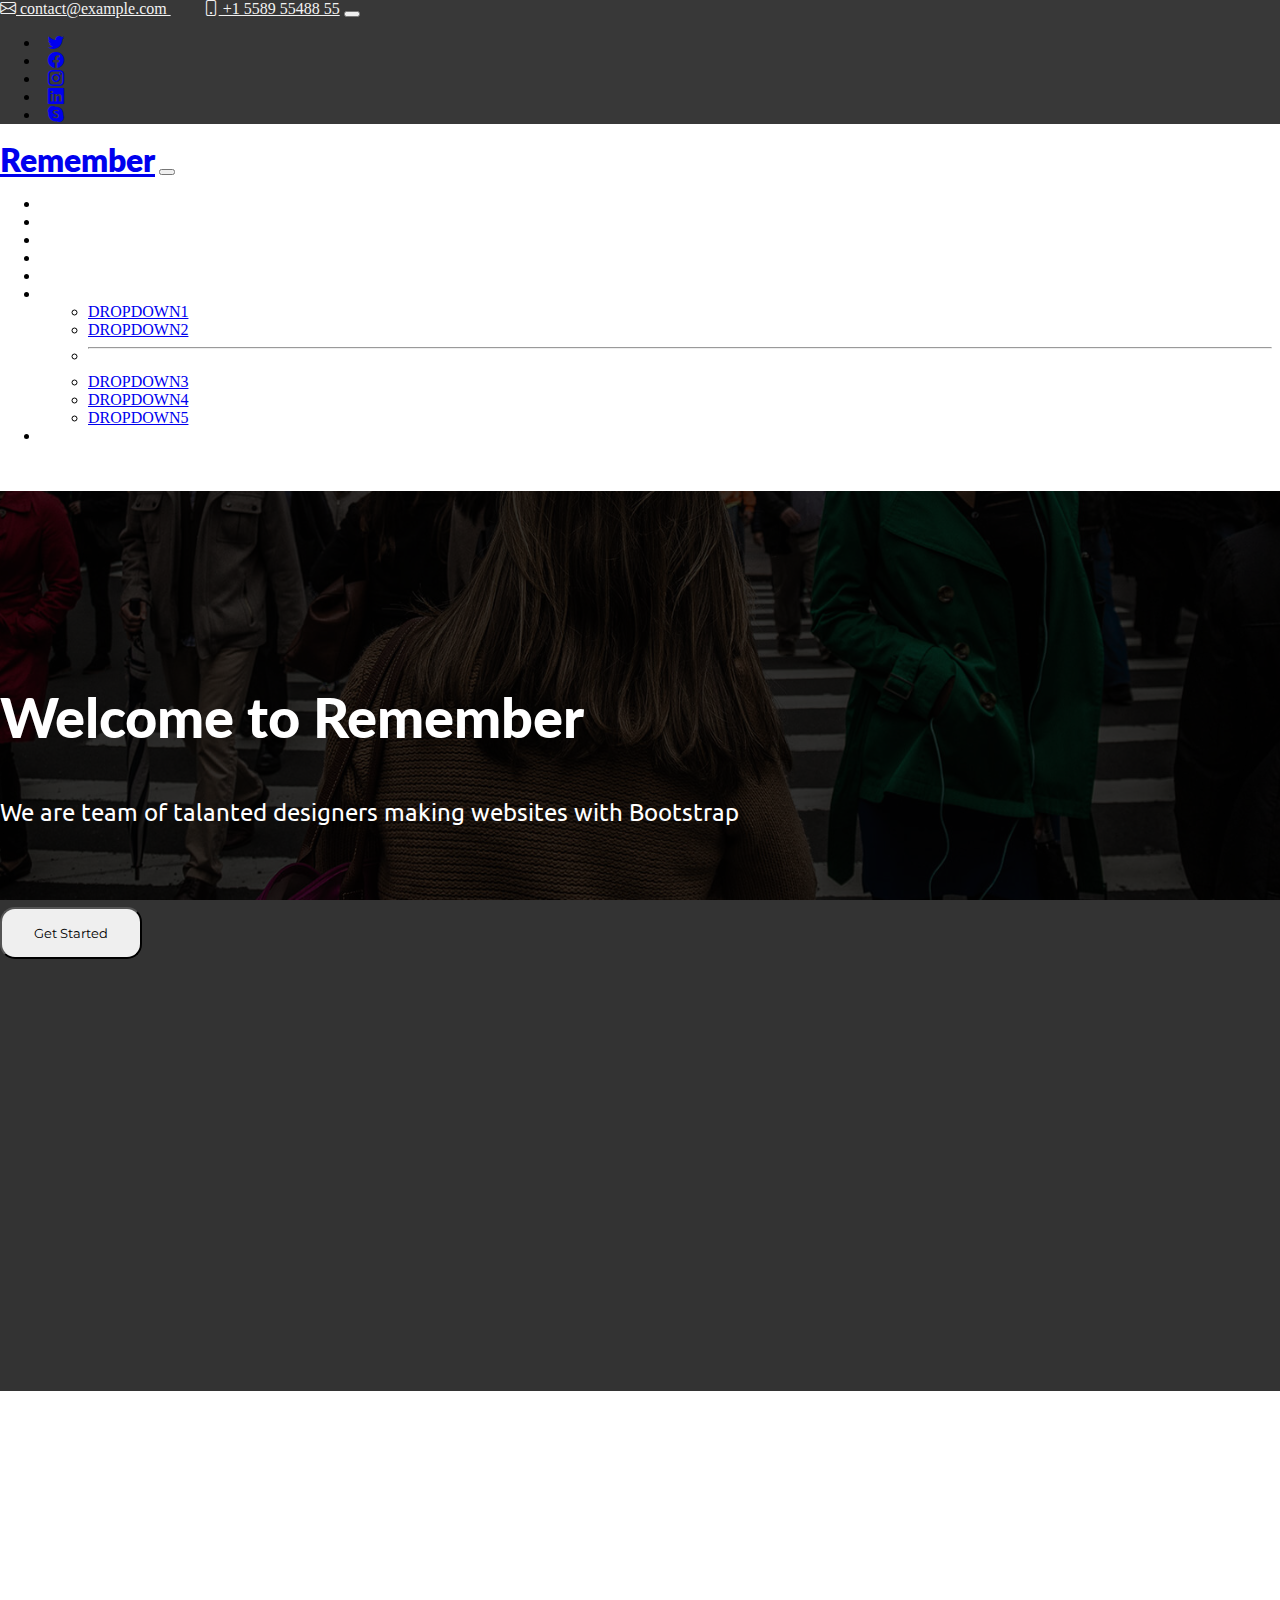
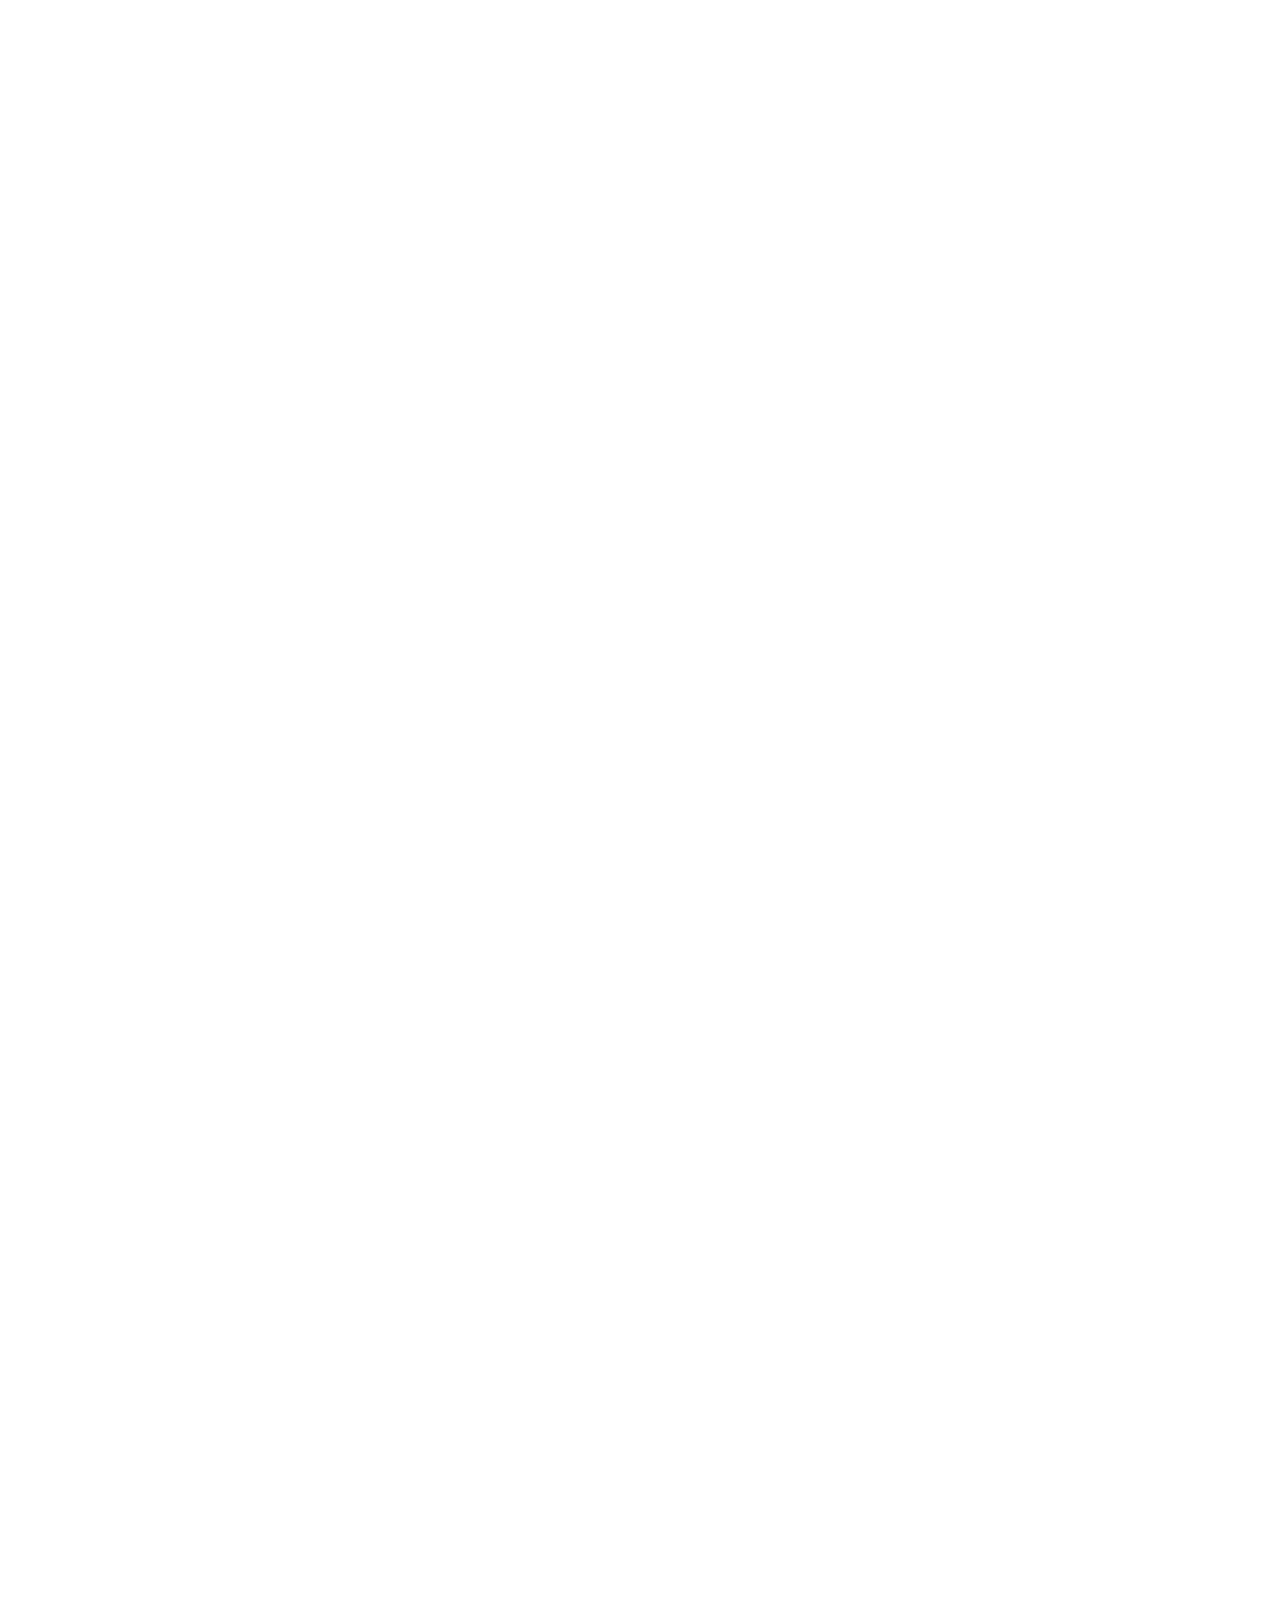
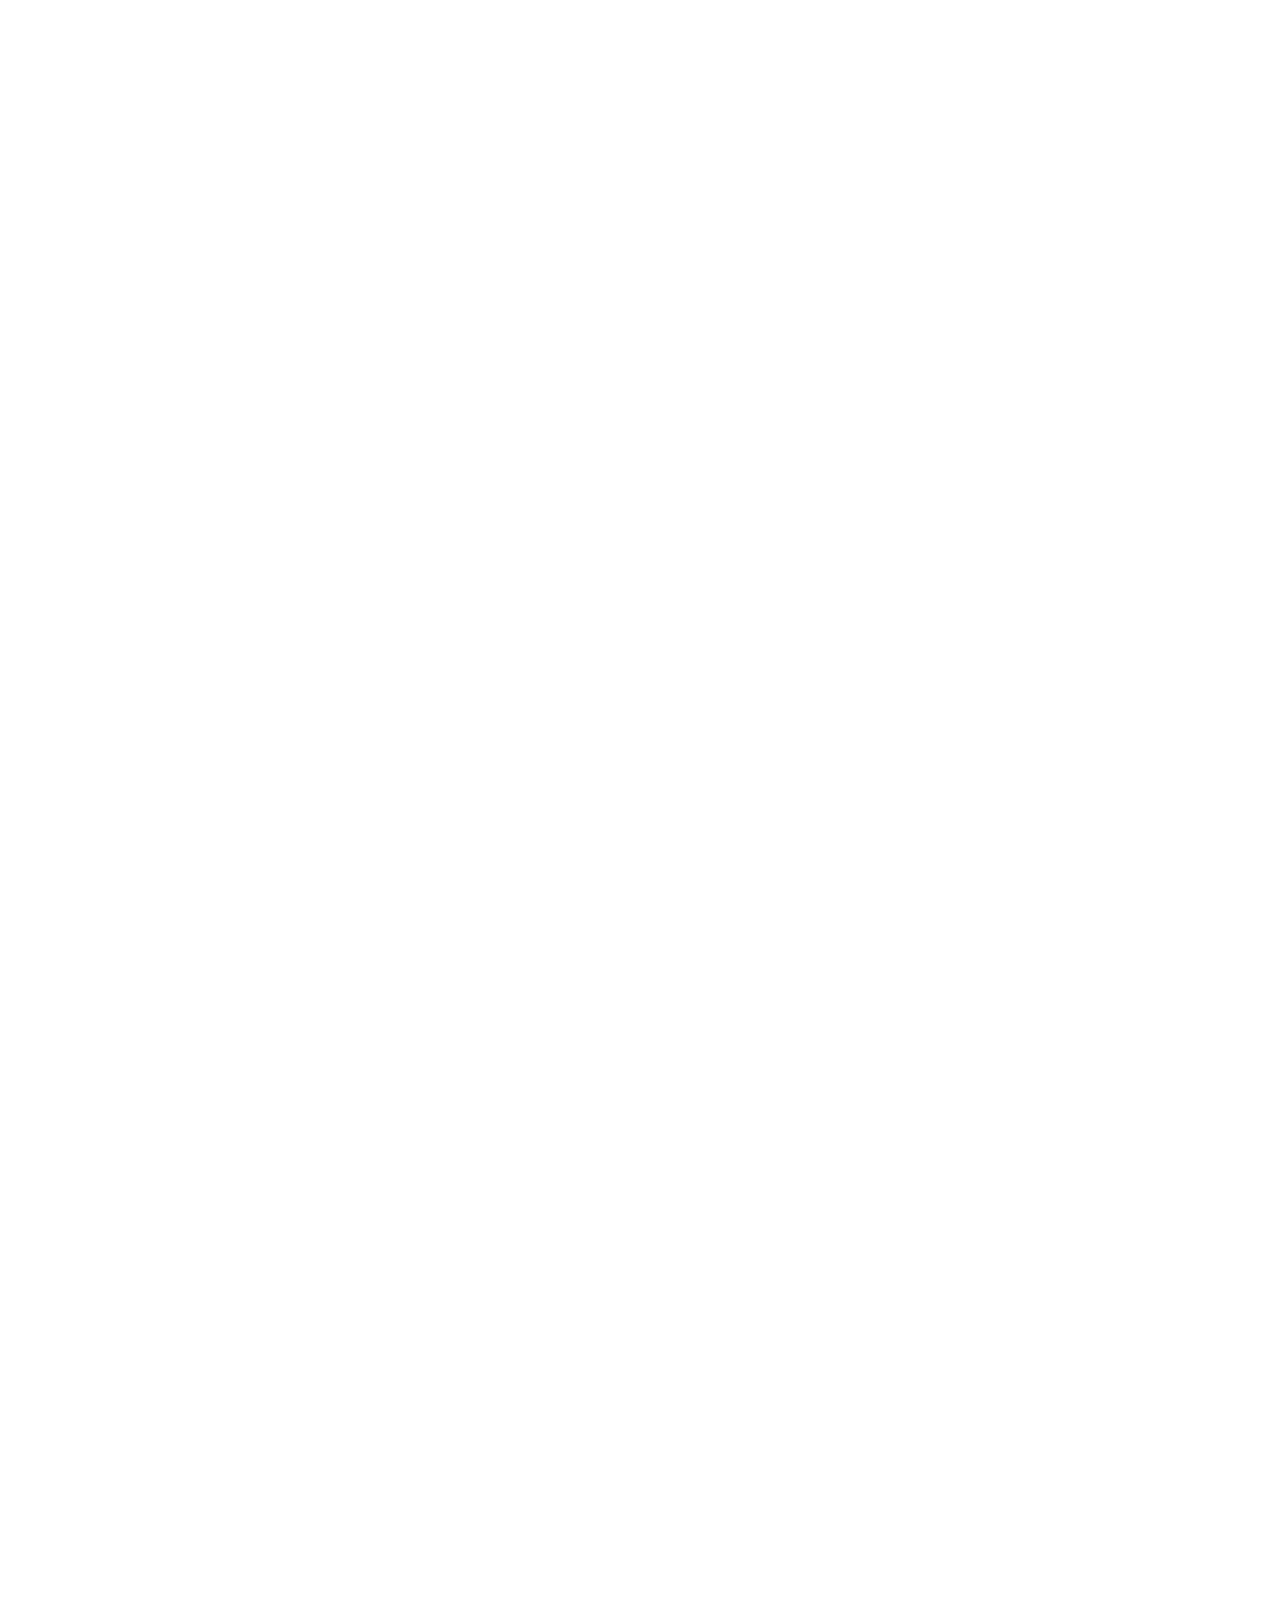
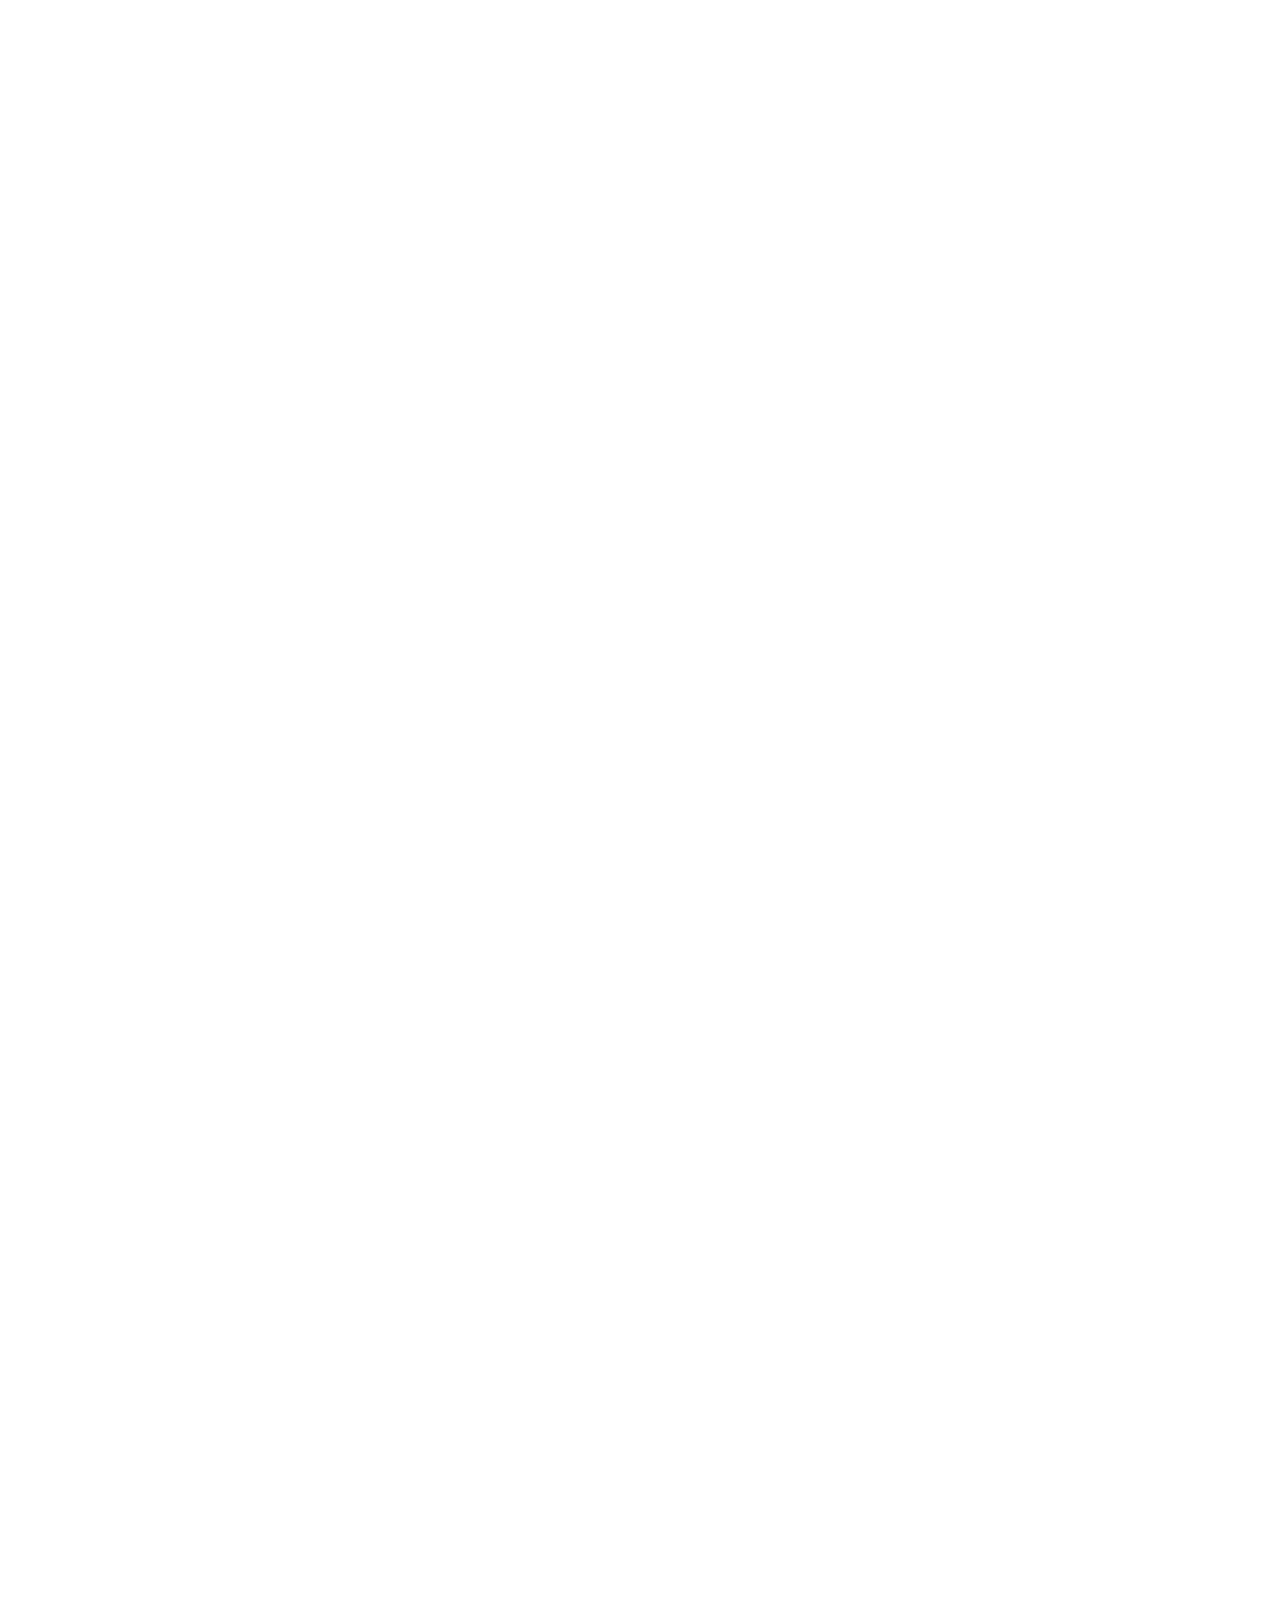
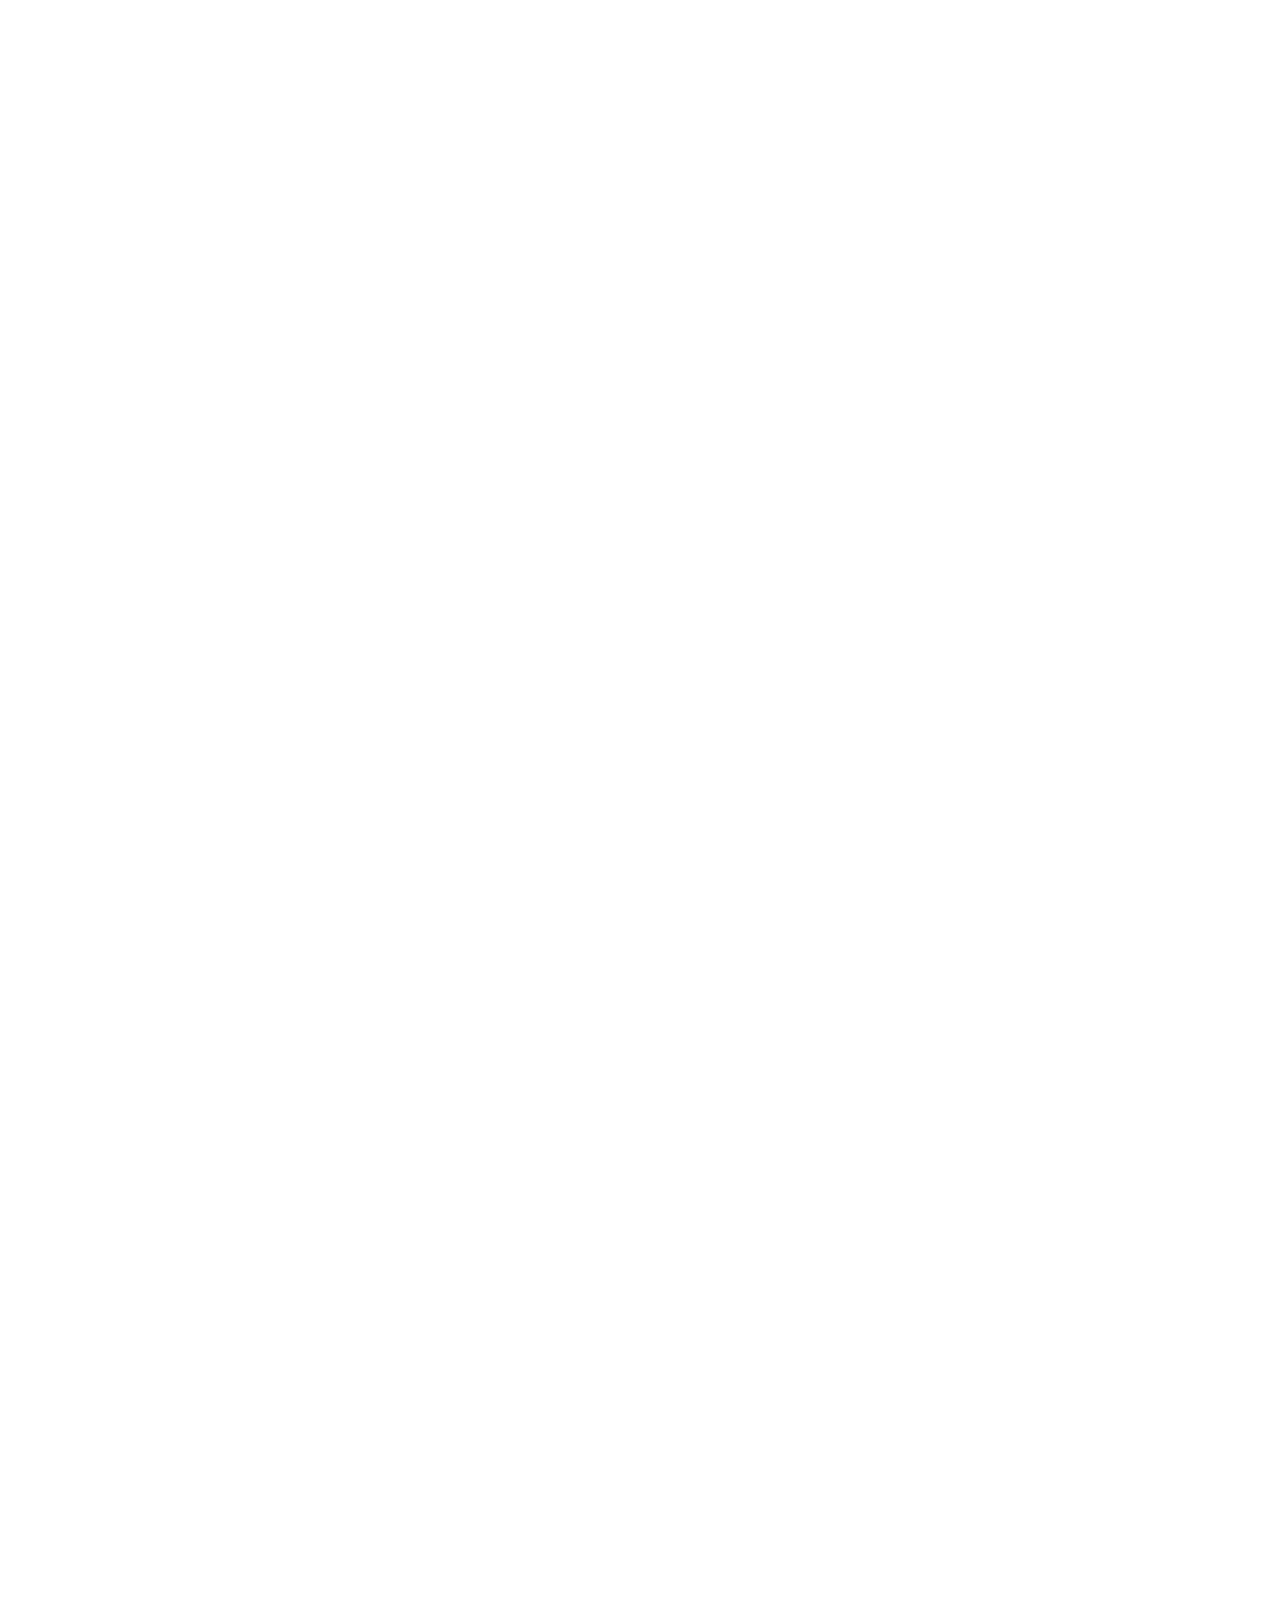
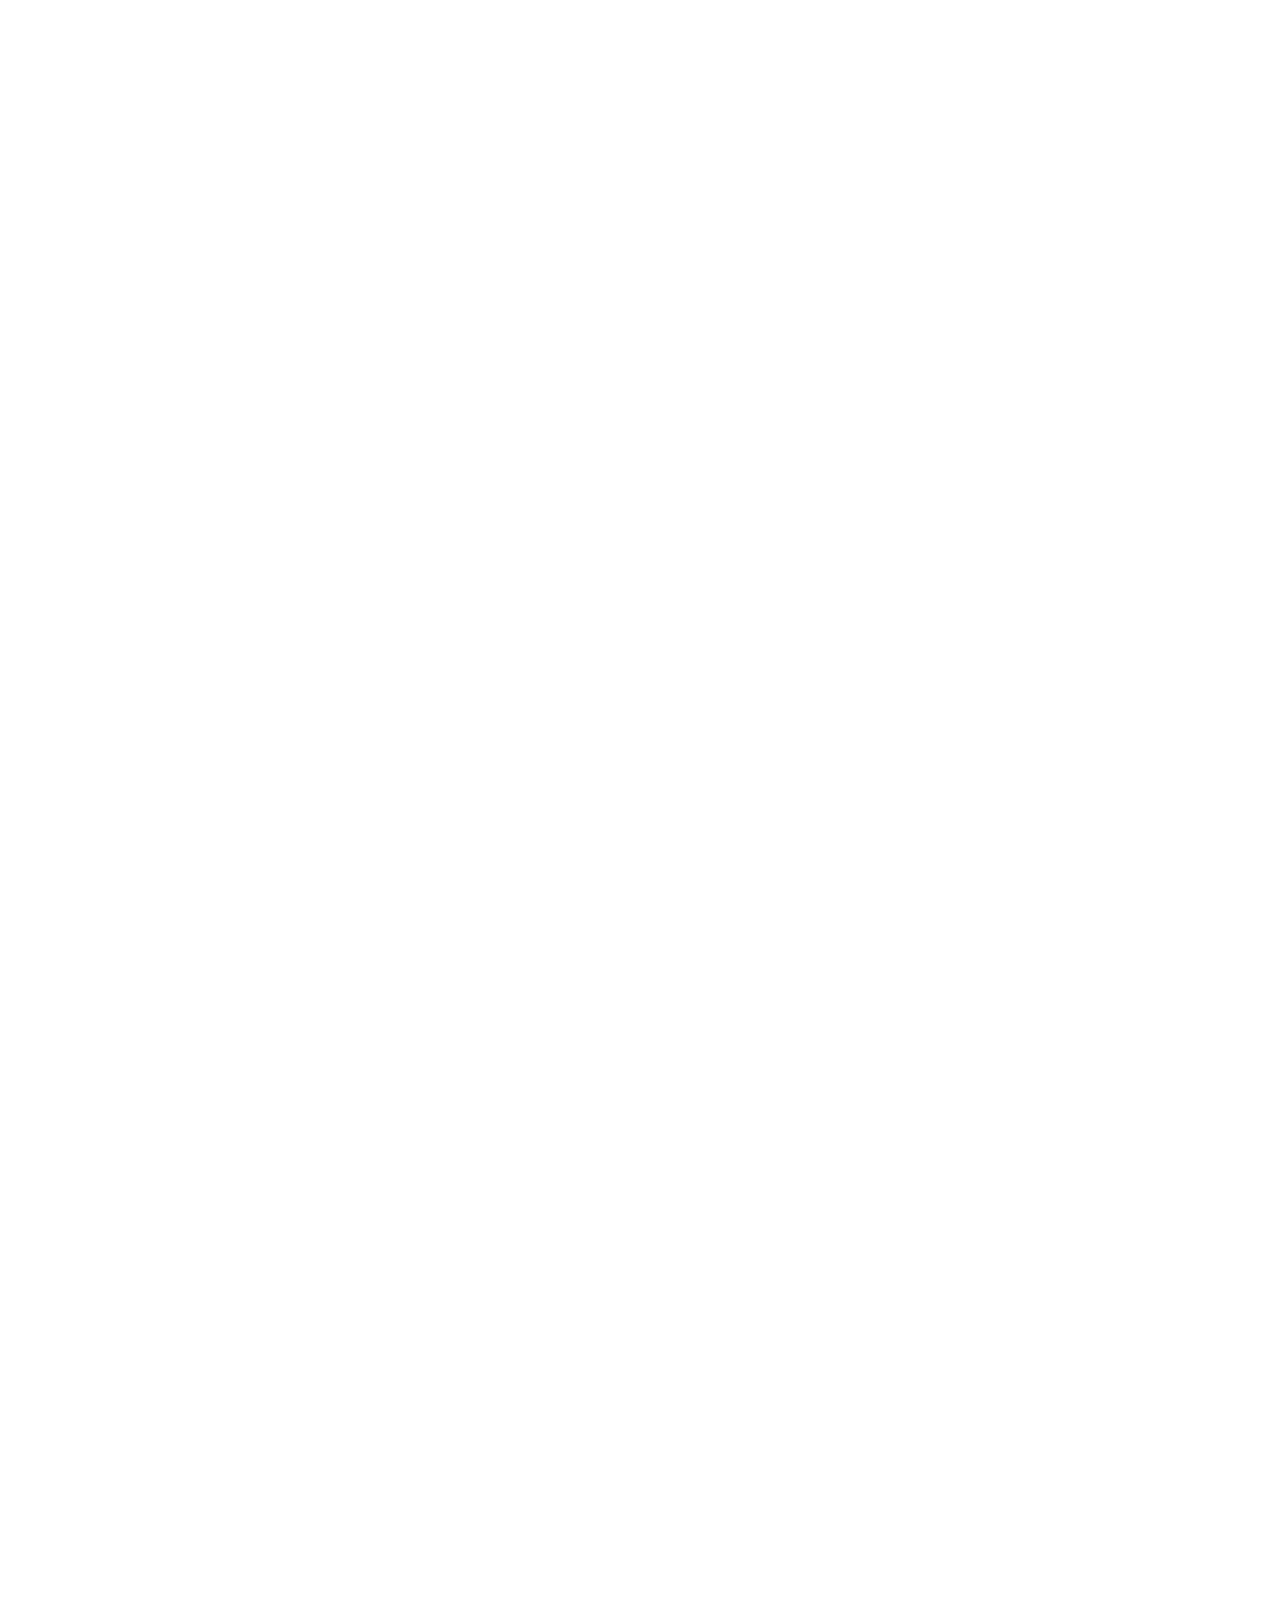
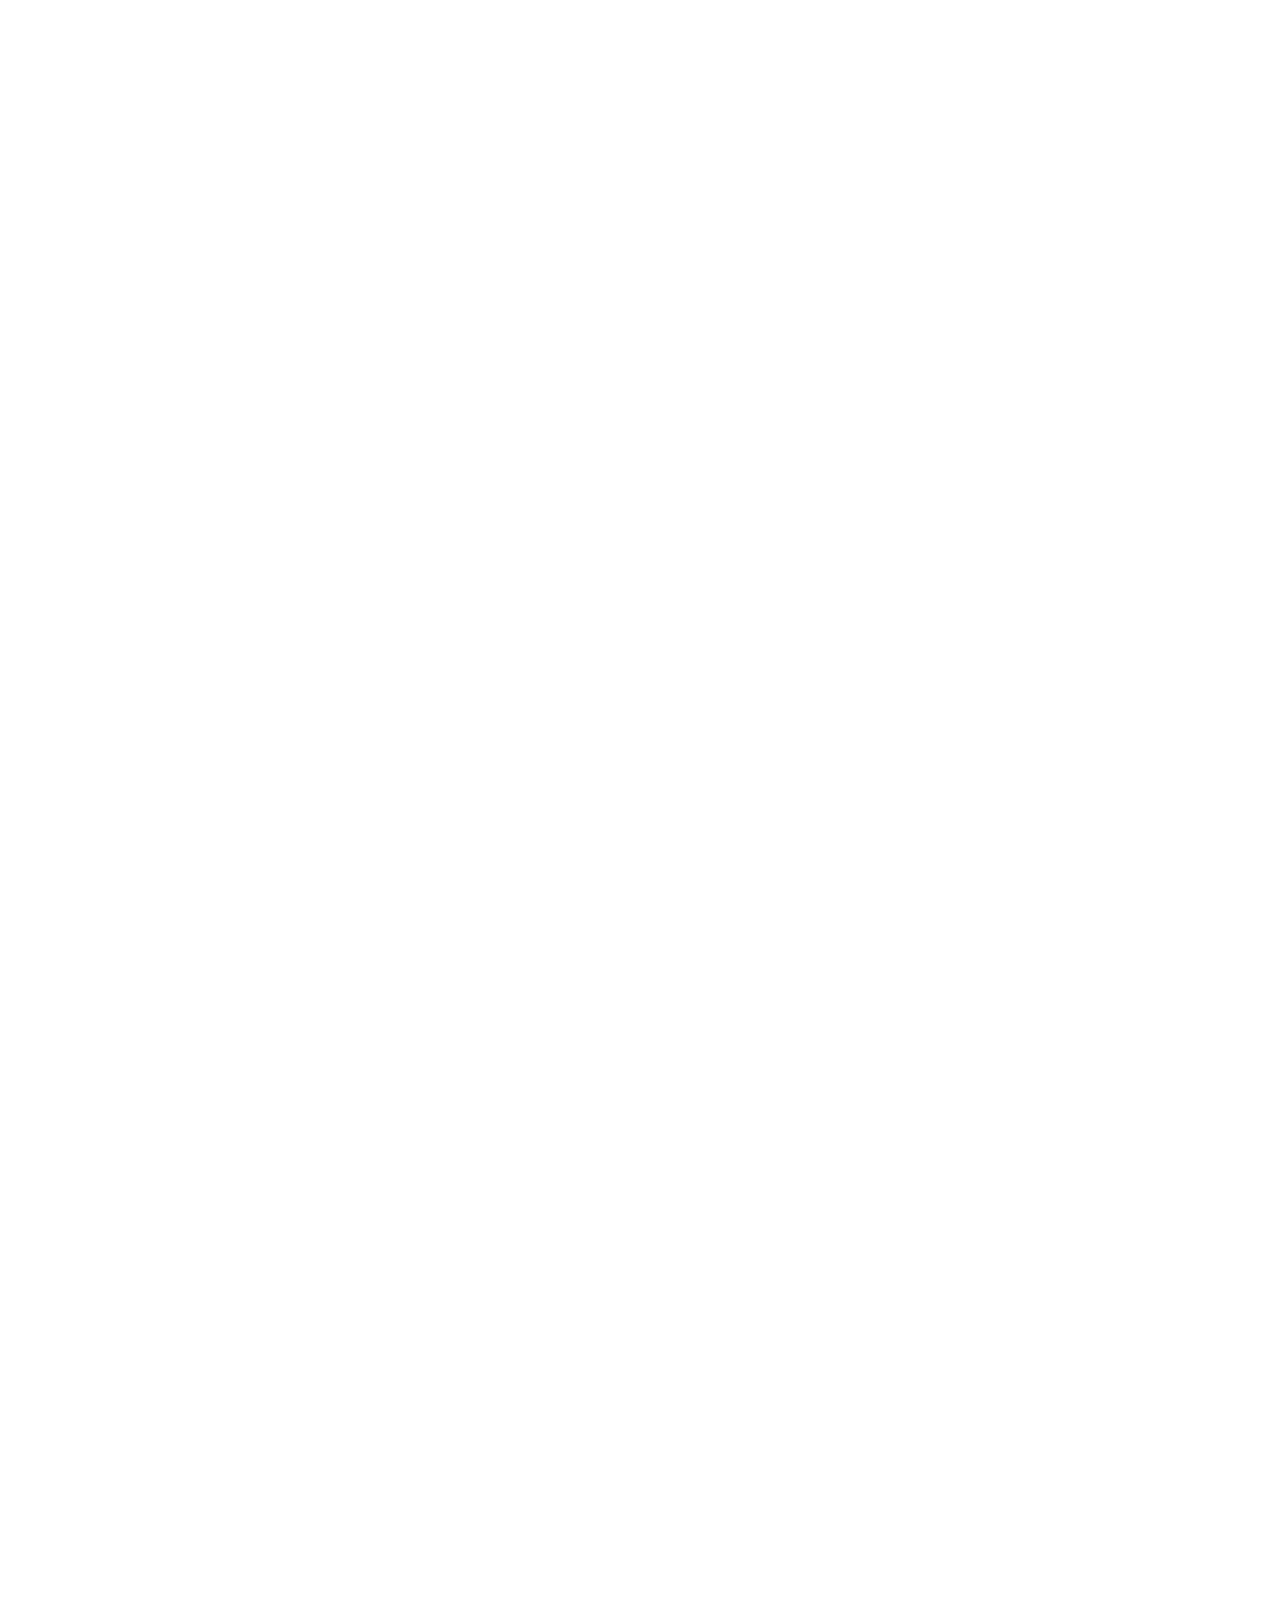
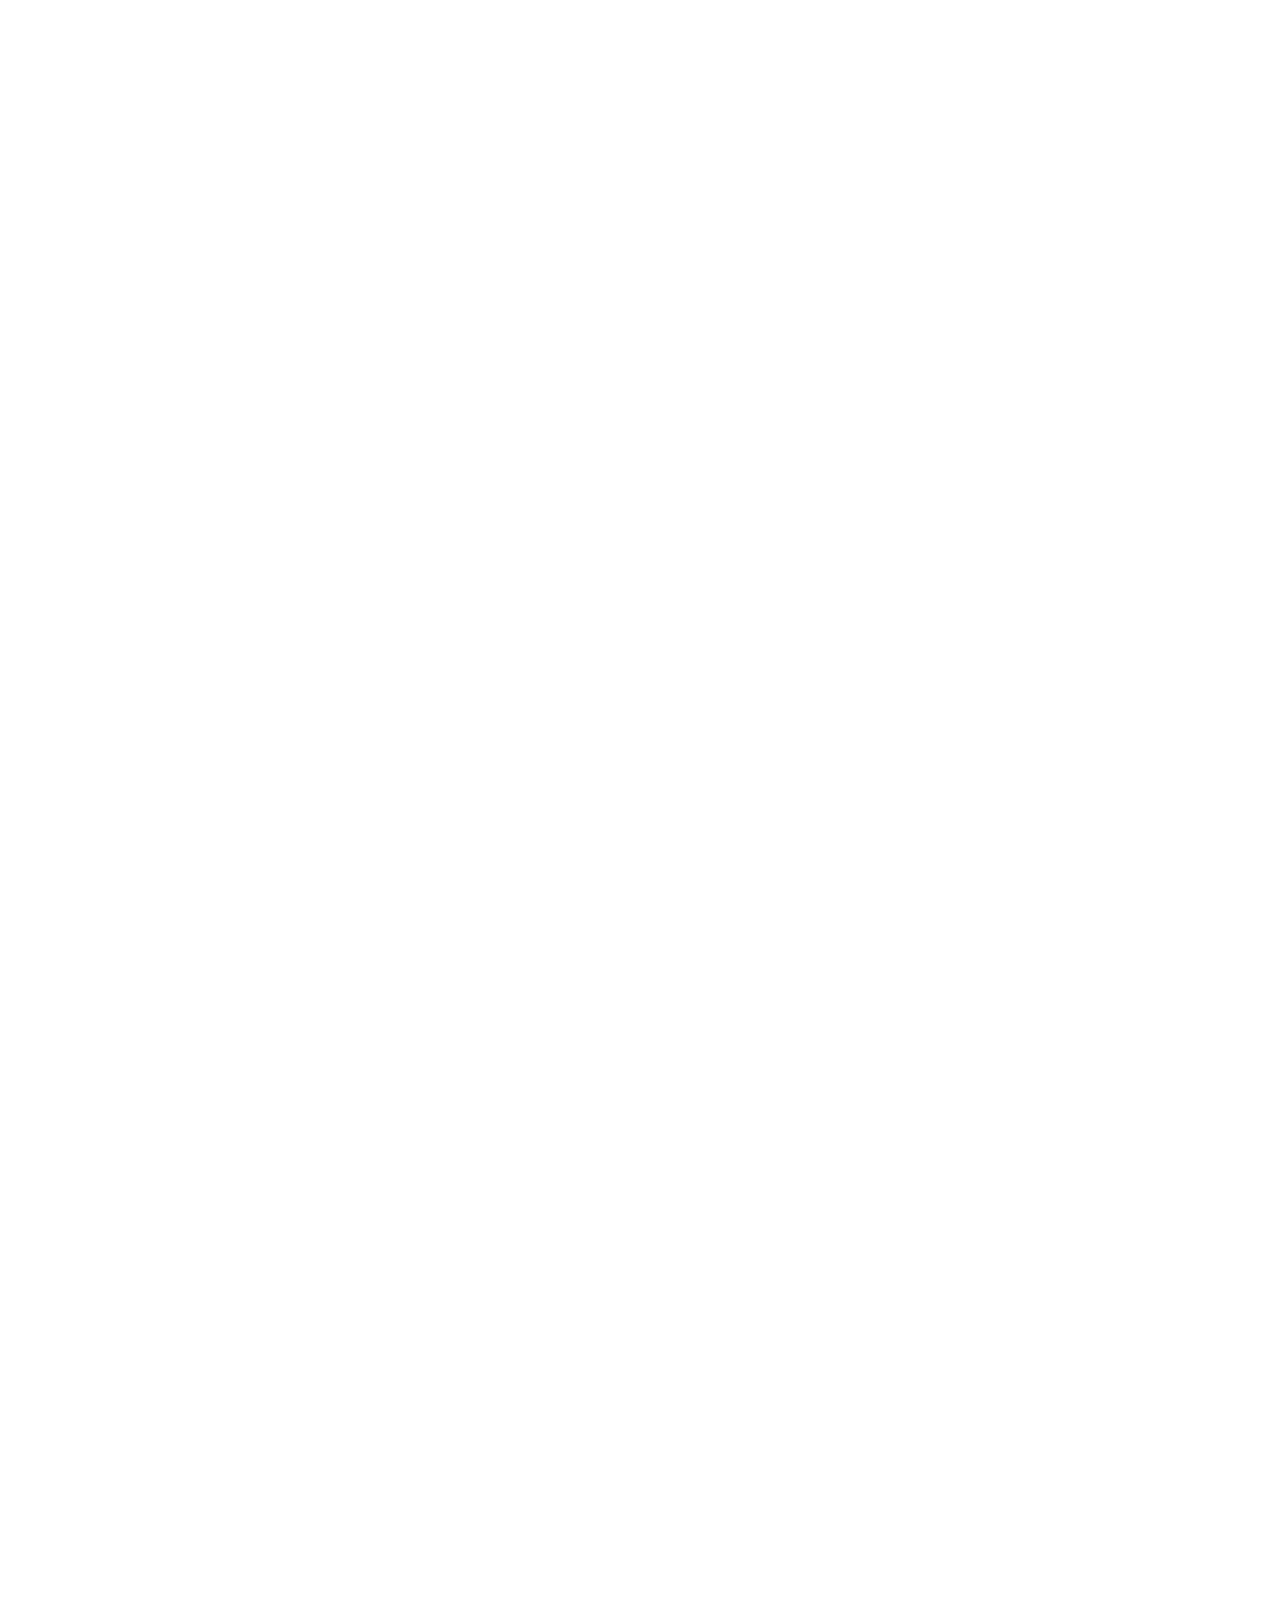
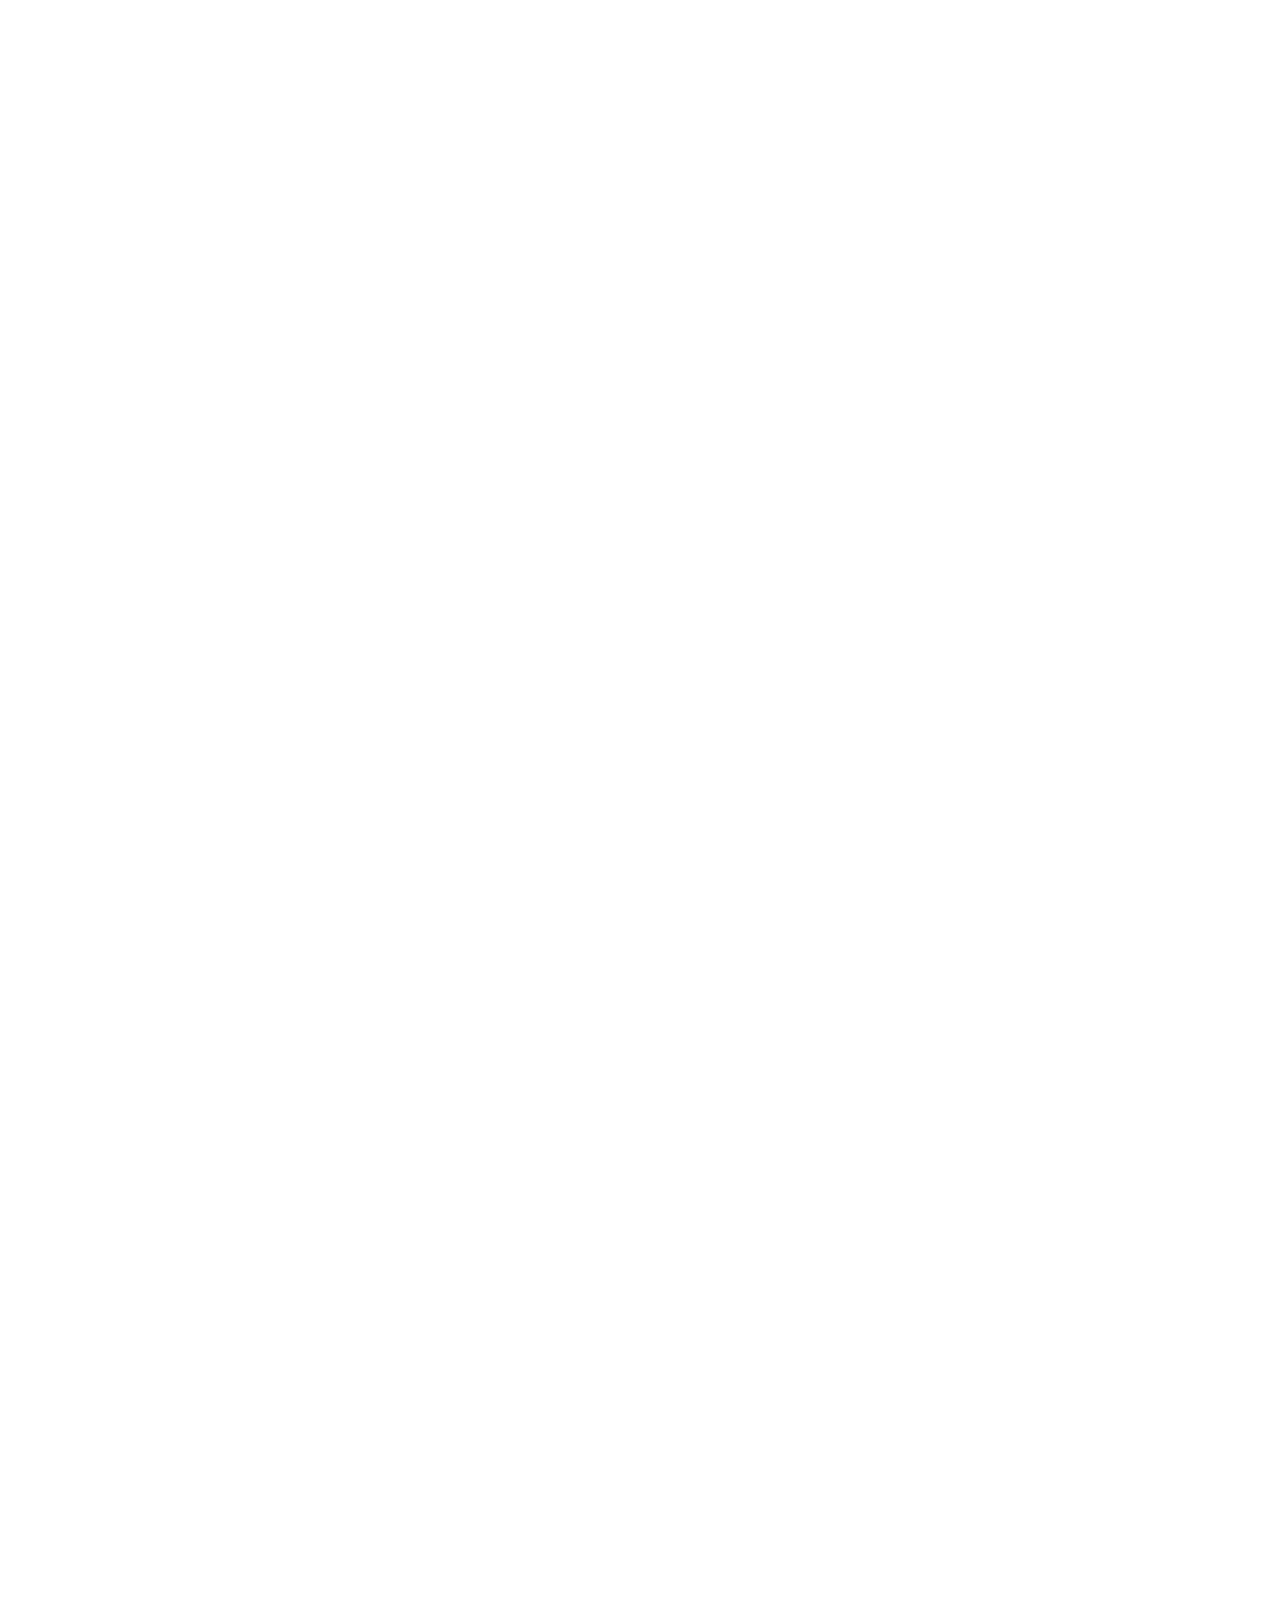
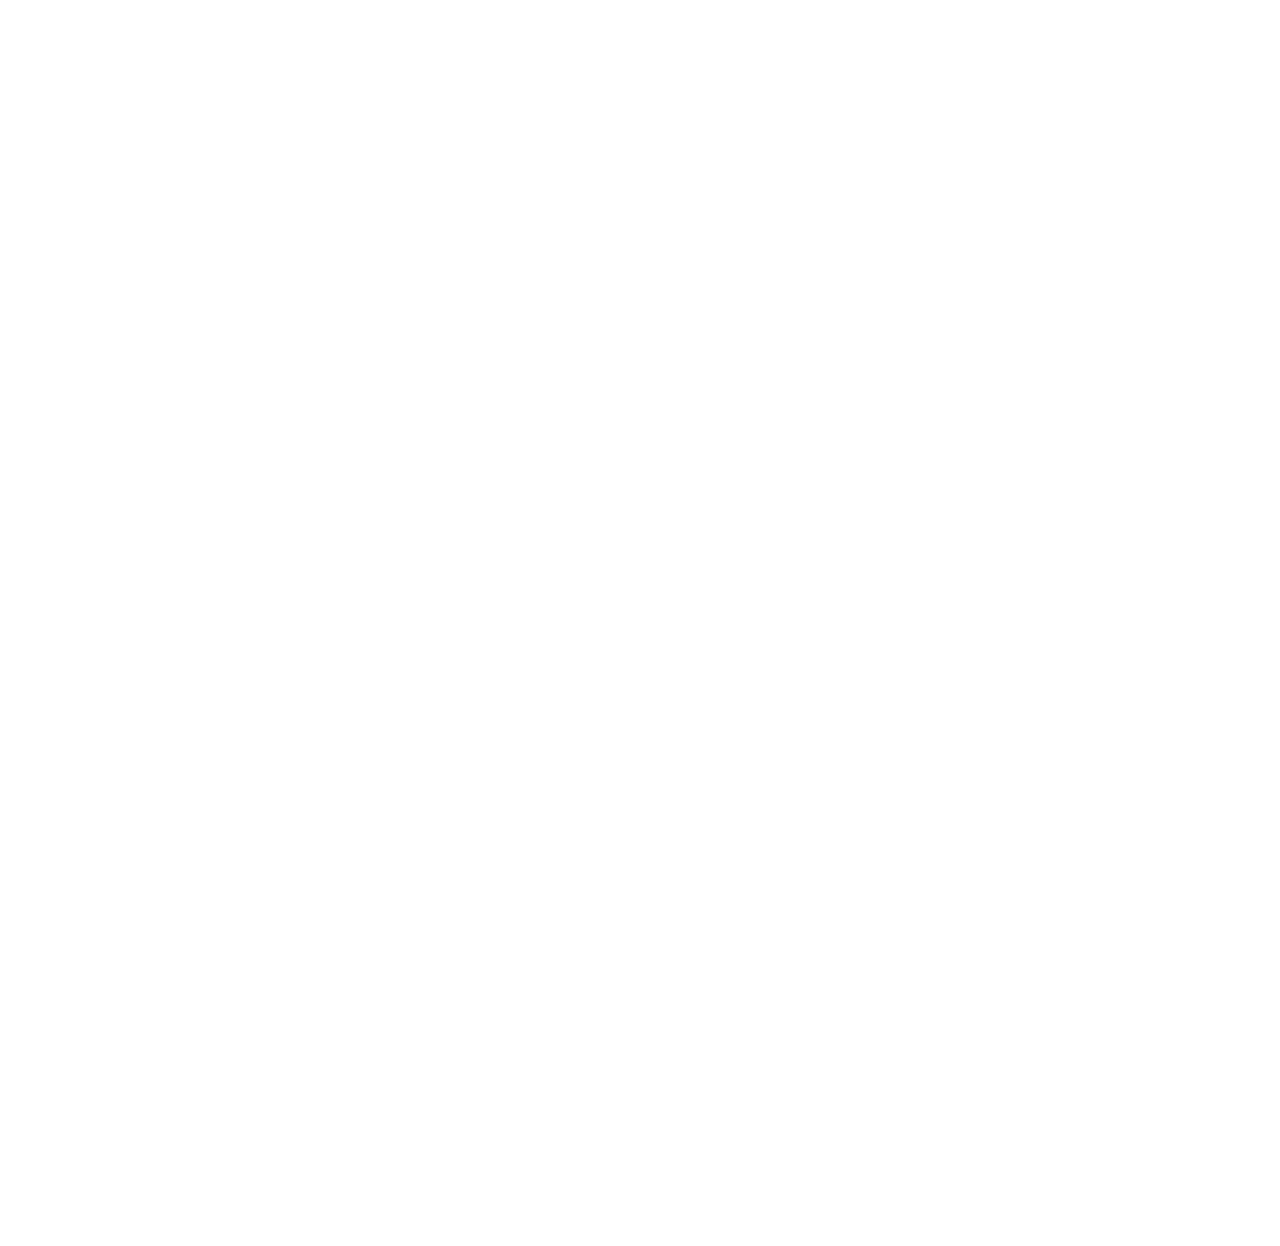
<file: index.html>
<!DOCTYPE html>
<html lang="en">
  <head>
    <meta charset="UTF-8" />
    <meta http-equiv="X-UA-Compatible" content="IE=edge" />
    <meta name="viewport" content="width=device-width, initial-scale=1.0" />
    <title>Bootstrap</title>
    <!--Google fonts  -->
    <link rel="preconnect" href="https://fonts.googleapis.com" />
    <link rel="preconnect" href="https://fonts.gstatic.com" crossorigin />
    <link
      href="https://fonts.googleapis.com/css2?family=Lato:wght@400;700&family=Merriweather&family=Montserrat:wght@100;300;400;700&family=Roboto:wght@400;700&family=Ubuntu&display=swap"
      rel="stylesheet"
    />
    <!-- Bootstrap icons cdn link -->
    <link
      rel="stylesheet"
      href="https://cdn.jsdelivr.net/npm/bootstrap-icons@1.8.2/font/bootstrap-icons.css"
    />
    <!-- Bootstrap css cdn link -->
    <link
      href="https://cdn.jsdelivr.net/npm/bootstrap@5.1.3/dist/css/bootstrap.min.css"
      rel="stylesheet"
      integrity="sha384-1BmE4kWBq78iYhFldvKuhfTAU6auU8tT94WrHftjDbrCEXSU1oBoqyl2QvZ6jIW3"
      crossorigin="anonymous"
    />
    <!-- Custom CSS link -->
    <link rel="stylesheet" href="css/style.css" />
  </head>
  <body>
    <!-- Top nav -->
    <nav class="navbar nav-1 navbar-expand-lg navbar-dark bg-dark">
      <div class="container">
        <a class="navbar-brand" href="#"
          ><i class="bi bi-envelope"></i> contact@example.com
         <span class="icon"> <i class="bi bi-phone"></i> +1 5589 55488 55</a
        ></span>
        <button
          class="navbar-toggler"
          type="button"
          data-bs-toggle="collapse"
          data-bs-target="#navbarSupportedContent"
          aria-controls="navbarSupportedContent"
          aria-expanded="false"
          aria-label="Toggle navigation"
        >
          <span class="navbar-toggler-icon"></span>
        </button>
        <div class="collapse navbar-collapse" id="navbarSupportedContent">
          <ul class="navbar-nav ms-auto mb-2 mb-lg-0">
            <li class="nav-item">
              <a class="nav-link" aria-current="page" href="#"
                ><i class="bi bi-twitter"></i
              ></a>
            </li>
            <li class="nav-item">
              <a class="nav-link" href="#"><i class="bi bi-facebook"></i></a>
            </li>
            <li class="nav-item">
              <a class="nav-link" href="#"><i class="bi bi-instagram"></i></a>
            </li>
            <li class="nav-item">
              <a class="nav-link" href="#"><i class="bi bi-linkedin"></i></a>
            </li>
            <li class="nav-item">
              <a class="nav-link" href="#"><i class="bi bi-skype"></i></a>
            </li>
          </ul>
        </div>
      </div>
    </nav>
    <!-- Main Nav -->
    <nav class="navbar nav-2 navbar-expand-lg navbar-dark bg-dark ">
      <div class="container">
        <a class="navbar-brand" href="#">Remember</a>
        <button
          class="navbar-toggler"
          type="button"
          data-bs-toggle="collapse"
          data-bs-target="#navbarSupportedContent"
          aria-controls="navbarSupportedContent"
          aria-expanded="false"
          aria-label="Toggle navigation"
        >
          <span class="navbar-toggler-icon"></span>
        </button>
        <div class="collapse navbar-collapse" id="navbarSupportedContent">
          <ul class="navbar-nav ms-auto mb-2 mb-lg-0">
            <li class="nav-item">
              <a class="nav-link" aria-current="page" href="#">HOME</a>
            </li>
            <li class="nav-item">
              <a class="nav-link" href="#about">ABOUT US</a>
            </li>
            <li class="nav-item">
              <a class="nav-link"  href="#services">SERVICES</a>
            </li>
            <li class="nav-item">
              <a class="nav-link"  href="#portfolio">PORTFOLIO</a>
            </li>
            <li class="nav-item">
              <a class="nav-link"  href="#team">TEAM</a>
            </li>
            <li class="nav-item dropdown">
              <a
                class="nav-link dropdown-toggle"
                href="#faq"
                id="navbarDropdown"
                role="button"
                data-bs-toggle="dropdown"
                aria-expanded="false"
              >
                DROPDOWN
              </a>
              <ul class="dropdown-menu" aria-labelledby="navbarDropdown">
                <li><a class="dropdown-item" href="#faq">DROPDOWN1</a></li>
                <li><a class="dropdown-item" href="#faq">DROPDOWN2</a></li>
                <li><hr class="dropdown-divider" /></li>
                <li>
                  <a class="dropdown-item" href="#faq">DROPDOWN3</a>
                </li>
                <li>
                  <a class="dropdown-item" href="#faq">DROPDOWN4</a>
                </li>
                <li>
                  <a class="dropdown-item" href="#faq">DROPDOWN5</a>
                </li>
              </ul>
            </li>
            <li class="nav-item">
              <a class="nav-link"  href="#contact">CONTACT US</a>
            </li>
          </ul>
        </div>
      </div>
    </nav>

    <!-- Showcase -->
    <div class="banner text-center">
      <h2>Welcome to Remember</h2>
      <p>We are team of talanted designers making websites with Bootstrap</p>
      <button class="btn btn-lg btn-outline-success">Get Started</button>
    </div>

    <!-- About us -->
    <div id="about" class="about mt-3 p-5">
    <div class="container">
      <div class="row">
        <div class="col-lg-6 fade-in reveal">
          <iframe width="560" height="705" src="https://www.youtube.com/embed/Z-pT0XDYvDM" title="YouTube video player" frameborder="0" allow="accelerometer; autoplay; clipboard-write; encrypted-media; gyroscope; picture-in-picture" allowfullscreen></iframe>
        </div>
        <div class=" col-lg-6 fade-in reveal">
            <div class="box-heading">
              <h4>About us</h4>
              <h3>Enim quis est voluptatibus aliquid consequatur fugiat</h3>
              <p>Esse voluptas cumque vel exercitationem. Reiciendis est hic accusamus. Non ipsam et sed minima temporibus laudantium. Soluta voluptate sed facere corporis dolores excepturi. Libero laboriosam sint et id nulla tenetur. Suscipit aut voluptate.</p>
            </div>

            <div class="icon-box reveal">
              <i class="bi bi-fingerprint"></i>
              <h4 class="title"><a href="">Lorem Ipsum</a></h4>
              <p class="description">Voluptatum deleniti atque corrupti quos dolores et quas molestias excepturi sint occaecati cupiditate non provident</p>
            </div>

            <div class="icon-box reveal" >
             
              <i class="bi bi-gift"></i> <h4 class="title"><a href="">Nemo Enim</a></h4>
              <p class="description">At vero eos et accusamus et iusto odio dignissimos ducimus qui blanditiis praesentium voluptatum deleniti atque</p>
            </div>

            <div class="icon-box reveal" >
              
             <i class="bi bi-filetype-js"></i> <h4 class="title"><a href="">Dine Pad</a></h4>
              <p class="description">Explicabo est voluptatum asperiores consequatur magnam. Et veritatis odit. Sunt aut deserunt minus aut eligendi omnis</p>
            </div>
         </div>
        </div>
      </div>
    </div>

    <div class="why-us p-5 mt-3 text-center fade-in reveal">
      <h4>Why Us</h4>
      <h2>Why You Should <span class="choose">Choose Us?</span> </h2>
    <p>Ut possimus qui ut temporibus culpa velit eveniet modi omnis est adipisci expedita at voluptas atque vitae autem.</p>
  <div class="container">
    <div class="row text-center g-4 mt-4">
       <div class="col-lg-4 reveal">
        <div class="card" style="width: 18rem;">
  <div class="card-body">
    <h4 class="card-title card-heading">01</h4>
    <h5 class="card-title ">Lorem Ipsum</h5>
    <p class="card-text">Ulamco laboris nisi ut aliquip ex ea commodo consequat. Et consectetur ducimus vero placeat</p>
    
  </div>
</div>
      </div>
      <div class="col-lg-4 reveal">
        <div class="card" style="width: 18rem;">
  <div class="card-body">
    <h4 class="card-title card-heading">02</h4>
    <h5 class="card-title ">Repellat Nihil</h5>
    <p class="card-text">Dolorem est fugiat occaecati voluptate velit esse. Dicta veritatis dolor quod et vel dire leno para </p>
    
  </div>
</div>
      </div>
      <div class="col-lg-4 reveal">
        <div class="card" style="width: 18rem;">
  <div class="card-body">
    <h4 class="card-title card-heading">03</h4>
    <h5 class="card-title ">Ad ad velit qui
</h5>
    <p class="card-text">Molestiae officiis omnis illo asperiores. Aut doloribus vitae sunt debitis quo vel nam quis</p>
    
  </div>
</div>
      </div>
     
    </div>
  </div>  
  </div>
  <div class="container">
    <div class="row g-4 mt-4  text-center">
      <div class="col-lg-12 reveal">
        <!-- <em class="numbers">232</em>
        <em class="des">Clients</em>
        <em class="numbers">571</em>
        <em class="des">Projects</em>
        <em class="numbers">1431</em>
        <em class="des">Hours Of Support</em>
        <em class="numbers">15</em>
        <em class="des">Hard Workers</em> -->
        <em id="count1" class="numbers" ></em>
        <em class="des">Clients</em>
        <em id="count2" class="numbers" ></em>
        <em class="des">Projects</em>
        <em id="count3" class="numbers" ></em>
        <em class="des">Hours Of Support</em>
        <em id="count4" class="numbers" ></em>
        <em class="des">Hard Workers</em>
      </div>
    </div>
  </div>

  <!-- Call to action -->
  <div class="cta mt-5 text-center text-white reveal">
    <h2>Call To Action</h2>
    <p>Duis aute irure dolor in reprehenderit in voluptate velit esse cillum dolore eu fugiat nulla pariatur. Excepteur sint occaecat cupidatat non proident, sunt in culpa qui officia deserunt mollit anim id est laborum.

</p>
    <button class="btn btn-lg btn-outline-light">Call To Action</button>
  </div>

  <!-- services -->
  <div id="services" class="services text-center p-5 mt-5 bg-light reveal">
    <h4>Services</h4>
    <h2>Our Awesome <span class="choose"> Services</span></h2>
 <p>Ut possimus qui ut temporibus culpa velit eveniet modi omnis est adipisci expedita at voluptas atque vitae autem.</p>
 

 <div class="container">
    <div class="row my-4 g-4">
      <div class="col-lg-4 reveal">
        <div class="card" style="width: 18rem;">
  <div class="card-body">
    <h4 class="card-title">01</h4>
    <h4 class="card-title card-heading">Lorem Ipsum</h4>
    
    <p class="card-text">Voluptatum deleniti atque corrupti quos dolores et quas molestias excepturi</p>
    
  </div>
</div>
      </div>
        <div class="col-lg-4 reveal">
        <div class="card" style="width: 18rem;">
  <div class="card-body">
    <h4 class="card-title">02</h4>
    <h4 class="card-title card-heading">Sed ut perspiciatis</h4>
    
    <p class="card-text">Duis aute irure dolor in reprehenderit in voluptate velit </p>
    
  </div>
</div>
      </div>
 <div class="col-lg-4 reveal">
        <div class="card" style="width: 18rem;">
  <div class="card-body">
    <h4 class="card-title">03</h4>
    <h4 class="card-title card-heading">Magni Dolores</h4>
    
    <p class="card-text">Excepteur sint occaecat cupidatat non proident, sunt in culpa qui </p>
    
  </div>
</div>
      </div>
      <div class="col-lg-4 reveal">
        <div class="card" style="width: 18rem;">
  <div class="card-body">
    <h4 class="card-title">04</h4>
    <h4 class="card-title card-heading">Nemo Enim</h4>
    
    <p class="card-text">At vero eos et accusamus et iusto odio dignissimos ducimus qui blanditiis</p>
    
  </div>
</div>
      </div>
      <div class="col-lg-4 reveal">
        <div class="card" style="width: 18rem;">
  <div class="card-body">
    <h4 class="card-title">05</h4>
    <h4 class="card-title card-heading">Dele cardo</h4>
    
    <p class="card-text">Quis consequatur saepe eligendi voluptatem consequatur dolor consequuntur</p>
    
  </div>
</div>
      </div>
      <div class="col-lg-4 reveal">
        <div class="card" style="width: 18rem;">
  <div class="card-body">
    <h4 class="card-title">06</h4>
    <h4 class="card-title card-heading">Divera don</h4>
    
    <p class="card-text">Modi nostrum vel laborum. Porro fugit error sit minus sapiente sit aspernatur</p>
    
  </div>
</div>
      </div>
    
     
    </div>
  </div>
  </div>

  <!-- Portfolio -->
  <div id="portfolio" class="portfolio mt-4 p-5 text-center reveal">
    <h4>Portfolio</h4>
    <h3>Check our <span class="choose"> Portfolio</span></h3>
    <p>Ut possimus qui ut temporibus culpa velit eveniet modi omnis est adipisci expedita at voluptas atque vitae autem.</p>
    <div class="container">
   <div class="row">
     <div class="col-lg-12 reveal">
 <em class="p-info">All</em>   
 <em class="p-info">App</em>
 <em class="p-info">Card</em>
 <em class="p-info">Web</em>
     </div>
   </div>
 </div>
    <div class="container">
      <div class="row mt-4 g-4">
        <div class="col-lg-4 reveal">
          <img class="img-fluid" src="images\portfolio-1.jpg" alt="">
        </div>
        <div class="col-lg-4 reveal">
          <img class="img-fluid" src="images\portfolio-2.jpg" alt="">
        </div>
        <div class="col-lg-4 reveal">
          <img class="img-fluid" src="images\portfolio-3.jpg" alt="">
        </div>
        <div class="col-lg-4 reveal">
          <img class="img-fluid" src="images\portfolio-4.jpg" alt="">
        </div>
        <div class="col-lg-4 reveal">
          <img class="img-fluid" src="images\portfolio-5.jpg" alt="">
        </div>
        <div class="col-lg-4 reveal">
          <img class="img-fluid" src="images\portfolio-6.jpg" alt="">
        </div>
        <div class="col-lg-4 reveal">
          <img class="img-fluid" src="images\portfolio-7.jpg" alt="">
        </div>
        <div class="col-lg-4 reveal">
          <img class="img-fluid" src="images\portfolio-8.jpg" alt="">
        </div>
        <div class="col-lg-4 reveal">
          <img class="img-fluid" src="images\portfolio-9.jpg" alt="">
        </div>
      </div>
    </div>
  </div>

  <!-- Team -->
  <div id="team" class="team p-5 mt-4 text-center reveal">
    <h4>Team</h4>
    <h3>Our Hard Working <span class="choose">Team</span> </h3>
    <p>Ut possimus qui ut temporibus culpa velit eveniet modi omnis est adipisci expedita at voluptas atque vitae autem.</p>
    <div class="container">
      <div class="row mt-4 g-5">
        <div class="col-lg-3 reveal">
        <div class="card me-5" style="width: 18rem;">
  <img  src="images\team-1.jpg" class="card-img-top img-fluid" alt="...">
  <div class="card-body">
    <h4 class="card-title">Walter White</h4>
    <p class="card-text">
CEO</p>
  </div>
</div>
      </div>
        <div class="col-lg-3 reveal">
        <div class="card me-5" style="width: 18rem;">
  <img src="images\team-2.jpg" class="card-img-top img-fluid" alt="...">
  <div class="card-body">
    <h4 class="card-title">Sarah Jhonson</h4>
    <p class="card-text">
Product Manager</p>
  </div>
</div>
      </div>
        <div class="col-lg-3 reveal">
        <div class="card me-5" style="width: 18rem;">
  <img src="images\team-3.jpg" class="card-img-top img-fluid" alt="...">
  <div class="card-body">
    <h4 class="card-title">William Anderson</h4>
    <p class="card-text">
CTO</p>
  </div>
</div>
      </div>
        <div class="col-lg-3 reveal">
        <div class="card me-5" style="width: 18rem;">
  <img src="images\team-4.jpg" class="card-img-top img-fluid" alt="...">
  <div class="card-body">
    <h4 class="card-title">Amanda Jepson</h4>
    <p class="card-text">
Accountant</p>
  </div>
</div>
      </div>
    </div>
  </div>
</div>
  <!-- FAQ -->
  <div id="faq" class="faq text-center bg-light t p-5 mt-5 reveal">
    <h4>FAQ</h4>
    <h3>Frequently Asked <span class="choose"> Questions</span></h3>
  <p>Ut possimus qui ut temporibus culpa velit eveniet modi omnis est adipisci expedita at voluptas atque vitae autem.</p>
<div class="accordion" id="accordionExample">
  <div class="accordion-item reveal">
    <h2 class="accordion-header" id="headingOne">
      <button class="accordion-button" type="button" data-bs-toggle="collapse" data-bs-target="#collapseOne" aria-expanded="true" aria-controls="collapseOne">
        <em class="p-info">01</em> What is your Name?
      </button>
    </h2>
    <div id="collapseOne" class="accordion-collapse collapse show" aria-labelledby="headingOne" data-bs-parent="#accordionExample">
      <div class="accordion-body">
        <strong>This is the first item's accordion body.</strong> It is shown by default, until the collapse plugin adds the appropriate classes that we use to style each element. These classes control the overall appearance, as well as the showing and hiding via CSS transitions. You can modify any of this with custom CSS or overriding our default variables. It's also worth noting that just about any HTML can go within the <code>.accordion-body</code>, though the transition does limit overflow.
      </div>
    </div>
  </div>
  <div class="accordion-item reveal">
    <h2 class="accordion-header" id="headingTwo">
      <button class="accordion-button collapsed" type="button" data-bs-toggle="collapse" data-bs-target="#collapseTwo" aria-expanded="false" aria-controls="collapseTwo">
        <em class="p-info">02</em> Where do you live?
      </button>
    </h2>
    <div id="collapseTwo" class="accordion-collapse collapse" aria-labelledby="headingTwo" data-bs-parent="#accordionExample">
      <div class="accordion-body">
        <strong>This is the second item's accordion body.</strong> It is hidden by default, until the collapse plugin adds the appropriate classes that we use to style each element. These classes control the overall appearance, as well as the showing and hiding via CSS transitions. You can modify any of this with custom CSS or overriding our default variables. It's also worth noting that just about any HTML can go within the <code>.accordion-body</code>, though the transition does limit overflow.
      </div>
    </div>
  </div>
  <div class="accordion-item reveal">
    <h2 class="accordion-header" id="headingThree">
      <button class="accordion-button collapsed" type="button" data-bs-toggle="collapse" data-bs-target="#collapseThree" aria-expanded="false" aria-controls="collapseThree">
        <em class="p-info">03</em> What are your qualifications?
      </button>
    </h2>
    <div id="collapseThree" class="accordion-collapse collapse" aria-labelledby="headingThree" data-bs-parent="#accordionExample">
      <div class="accordion-body">
        <strong>This is the third item's accordion body.</strong> It is hidden by default, until the collapse plugin adds the appropriate classes that we use to style each element. These classes control the overall appearance, as well as the showing and hiding via CSS transitions. You can modify any of this with custom CSS or overriding our default variables. It's also worth noting that just about any HTML can go within the <code>.accordion-body</code>, though the transition does limit overflow.
      </div>
    </div>
  </div>
  <div class="accordion-item reveal">
    <h2 class="accordion-header" id="headingFour">
      <button class="accordion-button collapsed" type="button" data-bs-toggle="collapse" data-bs-target="#collapseFour" aria-expanded="false" aria-controls="collapseFour">
    <em class="p-info">04</em> What Skills Do you have?
      </button>
    </h2>
    <div id="collapseFour" class="accordion-collapse collapse" aria-labelledby="headingFour" data-bs-parent="#accordionExample">
      <div class="accordion-body">
        <strong>This is the third item's accordion body.</strong> It is hidden by default, until the collapse plugin adds the appropriate classes that we use to style each element. These classes control the overall appearance, as well as the showing and hiding via CSS transitions. You can modify any of this with custom CSS or overriding our default variables. It's also worth noting that just about any HTML can go within the <code>.accordion-body</code>, though the transition does limit overflow.
      </div>
    </div>
  </div>
  <div class="accordion-item reveal">
    <h2 class="accordion-header" id="headingFive">
      <button class="accordion-button collapsed" type="button" data-bs-toggle="collapse" data-bs-target="#collapseFive" aria-expanded="false" aria-controls="collapseFive">
        <em class="p-info">05</em> What do you want to learn?
      </button>
    </h2>
    <div id="collapseFive" class="accordion-collapse collapse" aria-labelledby="headingFive" data-bs-parent="#accordionExample">
      <div class="accordion-body">
        <strong>This is the third item's accordion body.</strong> It is hidden by default, until the collapse plugin adds the appropriate classes that we use to style each element. These classes control the overall appearance, as well as the showing and hiding via CSS transitions. You can modify any of this with custom CSS or overriding our default variables. It's also worth noting that just about any HTML can go within the <code>.accordion-body</code>, though the transition does limit overflow.
      </div>
    </div>
  </div>
</div>  
</div>

<!-- Contact -->
<div id="contact" class="contact reveal mt-5 p-5 text-center text-white position-relative">
  <h2>Remember</h2>
  <p>Et aut eum quis fuga eos sunt ipsa nihil. Labore corporis magni eligendi fuga maxime saepe commodi placeat.

</p>
<div class="conatiner">
  <div class="row">
    <div class="col-lg-12">
<div class="input-group contact-input mb-3">
  <input type="text" class="form-control" placeholder="Enter Your Email" aria-label="Recipient's username" aria-describedby="button-addon2">
  <button class="btn btn-lg btn-outline-success" type="button" id="button-addon2">Subscribe</button>

</div>

<div class="conatiner">
  <div class="row">
    <div class="col-lg-12">
<i class="bi bi-twitter"></i>
<i class="bi bi-facebook"></i>
  <i class="bi bi-instagram"></i>
    <i class="bi bi-skype"></i>
    <i class="bi bi-linkedin"></i>
    </div>
  </div>
</div>
<hr>
<div class="container">
  <div class="row mt-5">
    <div class="col-lg-6">
      © Copyright Remember. All Rights Reserved
    </div>
    <div class="col-lg-6 footer-des">
    Designed by <span class="choose"> BootstrapMade. </span>
    </div>
  </div>
</div>
<a href="#" class="position-absolute bottom-0 end-0 p-5"
        ><i class="bi bi-arrow-up-circle h1"></i
      ></a>
    </div>
  </div>
</div>



</div>
    <!-- Bootstrap js cdn  -->
    <script
      src="https://cdn.jsdelivr.net/npm/bootstrap@5.1.3/dist/js/bootstrap.bundle.min.js"
      integrity="sha384-ka7Sk0Gln4gmtz2MlQnikT1wXgYsOg+OMhuP+IlRH9sENBO0LRn5q+8nbTov4+1p"
      crossorigin="anonymous"
    ></script>
    <!-- FadeIn on scroll -->
    <script>
      window.addEventListener("scroll", reveal);
      function reveal(){
        var reveals=document.querySelectorAll(".reveal");
        for(var i=0; i<reveals.length; i++){
          var windowHeight=window.innerHeight;
          var revealTop=reveals[i].getBoundingClientRect().top;
          var revealPoint=150;

          if(revealTop<windowHeight-revealPoint){
            reveals[i].classList.add("active");
          }
          else{
            reveals[i].classList.remove("active");
          }
         }
        }
    </script>
    <script src="https://ajax.googleapis.com/ajax/libs/jquery/3.5.1/jquery.min.js"></script>
  <script src="script.js"></script>
  
  </body>
</html>
</file>
<file: css/style.css>
body {
  margin: 0;
  padding: 0;
  box-sizing: border-box;
}

/* navbars */
.nav-1 {
  background-color: #383838 !important;
}

.nav-1 .navbar-brand {
  font-size: 1rem;
  color: #f2f2f2 !important;
}
.icon {
  margin-left: 2rem;
}

.nav-1 .nav-item {
  padding: 0 0.5rem;
}

.nav-2 .navbar-brand {
  font-family: "Lato", sans-serif;
  font-size: 2rem;
  font-weight: 800;
}

.nav-2 .nav-item {
  padding: 0 0.5rem;
}

.nav-2 .nav-link {
  color: #fff !important;
  font-family: "Lato", sans-serif;
  font-size: 0.9rem;
}

.dropdown-item:hover {
  color: #36ae7c !important;
  background-color: transparent !important;
}

.nav-2 .nav-link:hover {
  color: #36ae7c !important;
}

/* media */
@media (max-width: 992px) {
  .nav-1 {
    display: none;
  }

  .nav-2 .nav-link {
    text-align: center;
  }
}

/* showcase */
.banner {
  background-color: #333;
  width: 100%;
  min-height: 100vh;
  background-image: url("../images/img-5.jpg");
  background-size: cover;
  background-position: bottom;
  background-repeat: no-repeat;
  background-attachment: fixed;
  background-blend-mode: multiply;
}

.banner h2 {
  font-family: "Lato", sans-serif;
  color: #fff;
  font-size: 3.5rem;
  font-weight: 900;
  padding-top: 12rem;
}
.banner p {
  color: #fff;
  font-size: 1.5rem;
  font-family: "Ubuntu", sans-serif;
  margin: 2rem 0;
}
.banner button {
  padding: 1rem 2rem;
  /* background-color: #b4ff9f !important; */
  border-radius: 15px;
  margin-top: 3rem;
  font-family: "Montserrat", sans-serif;
}

/* media */
@media (max-width: 992px) {
  .banner {
    background-position: center top;
    background-attachment: scroll;
  }

  .banner h2 {
    font-size: 2rem;
  }
  .banner p {
    font-size: 1rem;
  }
}

/* about us */
/* fade-in on scroll */
.reveal {
  position: relative;
  transform: translateY(150px);
  opacity: 0;
  transition: all 2s ease;
}
.reveal.active {
  transform: translateY(0);
  opacity: 1;
}

/* .fade-in {
  opacity: 0;
  transition: opacity 250ms ease-in;
}

.fade-in.appear {
  opacity: 1;
} */

.about .box-heading {
  margin-left: 2rem;
}

.about .box-heading h4 {
  font-size: 0.8rem;
  letter-spacing: 1px;
  font-weight: 700;
  padding: 0.5rem 1.3rem;
  margin: 0 0 1rem 0;
  background: #f3f8ec;
  color: #4e944f;
  display: inline-block;
  text-transform: uppercase;
  border-radius: 3.1rem;
}
.about .box-heading h3 {
  font-size: 1.7rem;
  font-weight: 700;
  color: #353535;
  margin-bottom: 1rem;
  font-family: "Montserrat", sans-serif;
}
.about .box-heading p {
  font-size: 1rem;
  font-family: "Ubuntu", sans-serif;
}

.about .icon-box i {
  font-size: 2rem;
  margin-left: 5rem;
  padding: 1rem;
  color: #4e944f;
}
.about .icon-box:hover i {
  background: #4e944f;
  border-color: #4e944f;
  border-radius: 100%;
}

.about .icon-box:hover i {
  color: #fff;
}

.about .icon-box .title {
  margin-left: 5.1rem;
  font-weight: 700;
  margin-bottom: 0.7rem;
  font-size: 1rem;
}

.about .icon-box .title a {
  color: #383838;
  transition: 0.3s;
  text-decoration: none;
  font-family: "Montserrat", sans-serif;
}

.about .icon-box .title a:hover {
  color: #4e944f;
}

.about .icon-box .description {
  margin-left: 5.1rem;
  line-height: 1.5rem;
  font-size: 1rem;
  font-family: "Ubuntu", sans-serif;
}

/* media */
@media (max-width: 992px) {
  iframe {
    width: auto;
    height: auto;
  }

  .about .box-heading {
    text-align: left;
    margin-top: 2rem;
  }

  .about .box-heading h3 {
    font-size: 1.2rem;
    font-weight: 600;
  }
  .about .icon-box {
    text-align: left;
  }
}

.why-us h4 {
  font-family: "Lato", sans-serif;
  font-size: 1rem;
  letter-spacing: 1px;
  font-weight: 700;
  padding: 0.5rem 1.3rem;
  margin: 0 0 1rem 0;
  background: #f3f8ec;
  color: #4e944f;
  display: inline-block;
  text-transform: uppercase;
  border-radius: 3.1rem;
}

.why-us h3 {
  font-family: "Ubuntu", sans-serif;
  font-size: 2.5rem;
  font-weight: 700;
}
.why-us p {
  font-size: 1.2rem;
}
.choose {
  color: #4e944f;
  font-weight: 700;
}
.card {
  text-align: left;
  transition: 0.5s;
  box-shadow: rgba(0, 0, 0, 0.25) 0px 25px 50px -12px;
}
.card:hover {
  background-color: #4e944f;
  color: #fff;
  transform: translateY(-20px);
}
.card-title {
  font-family: "Montserrat", sans-serif;
  font-size: 1.5rem;
  font-weight: 600;
}

.card-heading {
  font-family: "Montserrat", sans-serif;
  font-size: 1.5rem;
  font-weight: 600;
}
.card-text {
  font-size: 1.2rem;
  font-family: "Roboto", sans-serif;
  line-height: 1.5;
}
em {
  font-size: 1.3rem;
}
.des {
  margin-right: 2rem;
}

.numbers {
  color: #4e944f;
  font-size: 2rem;
}

/* media-why-us */
@media (max-width: 992px) {
  .why-us .card {
    margin-right: 1.5rem;
  }
}

/* call to action */
.cta {
  background-color: #333;
  width: 100%;
  min-height: 300px;
  background-image: url("../images/img-2.jpg");
  background-attachment: fixed;
  background-blend-mode: multiply;
  padding-bottom: 2rem;
}
.cta h2 {
  padding-top: 6rem;
  font-family: "Montserrat", sans-serif;
  font-size: 2.5rem;
  font-weight: 700;
}
.cta p {
  width: 70%;
  margin: 1.5rem auto;
  font-family: "Roboto", sans-serif;
  font-size: 1.2rem;
}

/* services */
.services h4 {
  font-family: "Lato", sans-serif;
  font-size: 1rem;
  letter-spacing: 1px;
  font-weight: 700;
  padding: 0.5rem 1.3rem;
  margin: 0 0 1rem 0;
  background: #f3f8ec;
  color: #4e944f;
  display: inline-block;
  text-transform: uppercase;
  border-radius: 3.1rem;
}
.services p {
  width: 70%;
  margin: 1.5rem auto;
  font-family: "Roboto", sans-serif;
  font-size: 1.2rem;
}
.services h3 {
  font-family: "Ubuntu", sans-serif;
  font-size: 2.5rem;
  font-weight: 700;
}

.services .card {
  text-align: center;
  box-shadow: none;
}

.services .card-heading {
  color: #000;
  font-family: "Montserrat", sans-serif;
  font-size: 1.5rem;
  font-weight: 700;
  background-color: transparent;
  border: none;
}
.services .card:hover {
  background-color: #4e944f;
  color: #fff;
  box-shadow: rgba(0, 0, 0, 0.25) 0px 25px 50px -12px;
}

.services .card-heading:hover {
  color: #fff;
}

.services .card-text {
  font-size: 1rem;
  width: 95%;
  margin-top: 0;
}

/* media-services */
@media (max-width: 992px) {
  .services .card {
    margin: auto;
  }
}

/* Portfolio */
.portfolio h4 {
  font-family: "Lato", sans-serif;
  font-size: 1rem;
  letter-spacing: 1px;
  font-weight: 700;
  padding: 0.5rem 1.3rem;
  margin: 0 0 1rem 0;
  background: #f3f8ec;
  color: #4e944f;
  display: inline-block;
  text-transform: uppercase;
  border-radius: 3.1rem;
}

.portfolio h3 {
  font-family: "Ubuntu", sans-serif;
  font-size: 2.5rem;
  font-weight: 700;
}

.portfolio p {
  width: 70%;
  margin: 1.5rem auto;
  font-family: "Roboto", sans-serif;
  font-size: 1.2rem;
}

.portfolio img {
  transition: 0.5s;
}

.portfolio img:hover {
  transform: translateY(-20px);
}

.p-info {
  font-family: "Lato", sans-serif;
  font-size: 1rem;
  letter-spacing: 1px;
  font-weight: 700;
  padding: 0.5rem 1.3rem;
  margin: 0 0 1rem 0;
  background: #f3f8ec;
  color: #4e944f;
  display: inline-block;
  text-transform: uppercase;
  border-radius: 3.1rem;
}

/* media-portfolio */
@media (max-width: 992px) {
  .portfolio .p-info {
    font-size: 0.6rem;
    padding: 0.5rem 0rem;
  }
}
/* team */
.team h4 {
  font-family: "Lato", sans-serif;
  font-size: 1rem;
  letter-spacing: 1px;
  font-weight: 700;
  padding: 0.5rem 1.3rem;
  margin: 0 0 1rem 0;
  background: #f3f8ec;
  color: #4e944f;
  display: inline-block;
  text-transform: uppercase;
  border-radius: 3.1rem;
}
.team h3 {
  font-family: "Ubuntu", sans-serif;
  font-size: 2.5rem;
  font-weight: 700;
}
.team p {
  width: 70%;
  margin: 1.5rem auto;
  font-family: "Roboto", sans-serif;
  font-size: 1.2rem;
}

/* FAQ */
.p-info {
  margin: 0 1rem;
}
.faq h4 {
  font-family: "Lato", sans-serif;
  font-size: 1rem;
  letter-spacing: 1px;
  font-weight: 700;
  padding: 0.5rem 1.3rem;
  margin: 0 0 1rem 0;
  background: #f3f8ec;
  color: #4e944f;
  display: inline-block;
  text-transform: uppercase;
  border-radius: 3.1rem;
}

.faq h3 {
  font-family: "Ubuntu", sans-serif;
  font-size: 2.5rem;
  font-weight: 700;
}

.faq p {
  width: 70%;
  margin: 1.5rem auto;
  font-family: "Roboto", sans-serif;
  font-size: 1.2rem;
}

.faq button {
  font-family: "Roboto", sans-serif;
  font-weight: 600;
}

/* Contact */
.contact {
  background-color: #333;
  width: 100%;
  min-height: 300px;
  background-image: url("../images/img-4.jpg");
  background-attachment: fixed;
  background-blend-mode: multiply;
}

.contact h2 {
  padding-top: 6rem;
  font-family: "Roboto", sans-serif;
  font-size: 2.5rem;
  font-weight: 700;
}

.contact p {
  margin: 1.5rem 0;
  font-size: 1.1rem;
  font-family: "Ubuntu", sans-serif;
  font-style: italic;
}

.contact-input {
  width: 45%;
  margin: 2rem auto;
}

.contact i {
  margin: 1rem;
  font-size: 1.5rem;
}

.contact i:hover {
  color: #4e944f;
  cursor: pointer;
}

/* media-contact */
@media (max-width: 992px) {
  .contact-input {
    width: 100%;
  }

  .contact i {
    margin: 0.5rem;
    font-size: 1rem;
  }
  .footer-des {
    margin-right: 1.5rem;
  }
}
</file>
